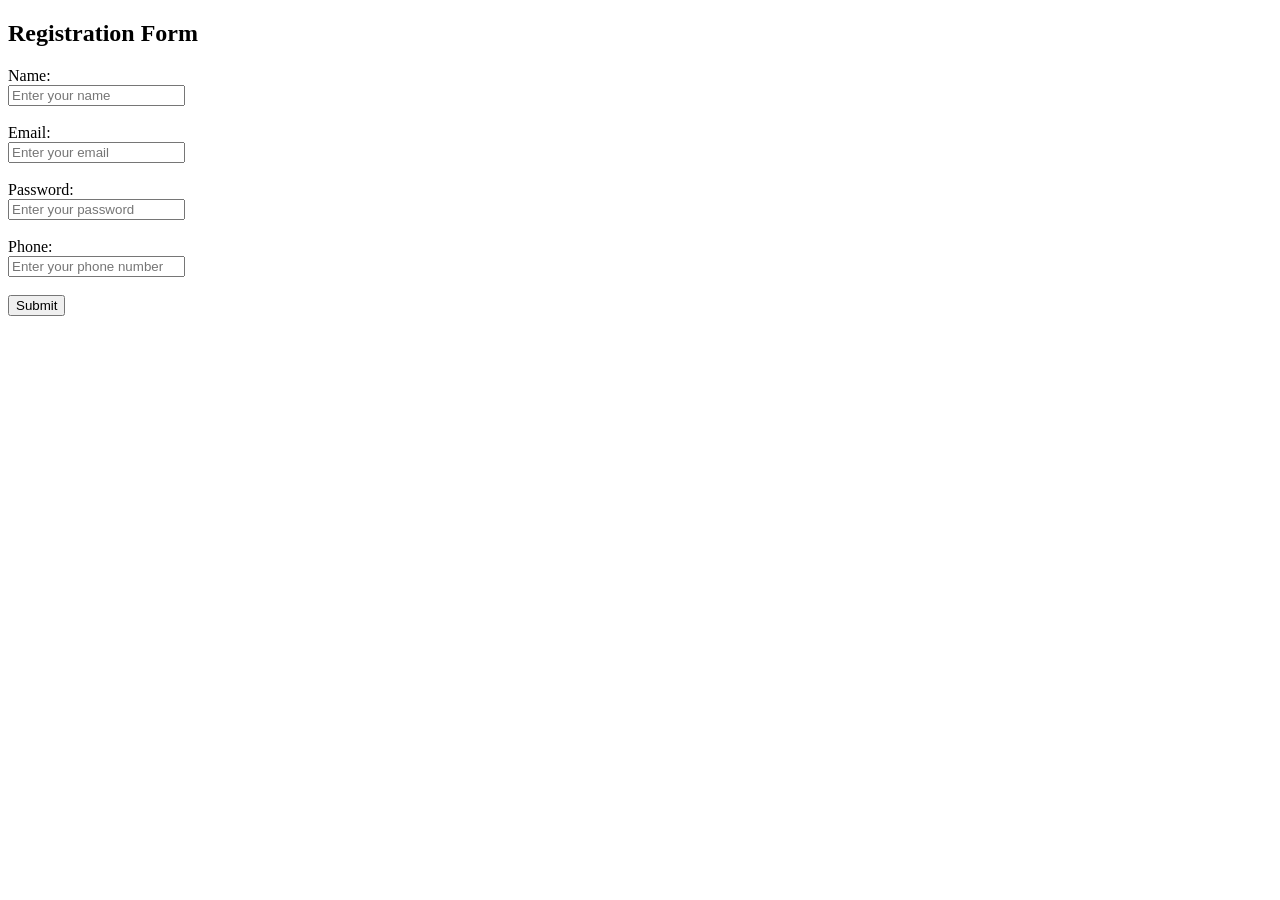
<file: javascript/program1/index.html>
<!DOCTYPE html>
<html>
<head>
    <title>Registration Form</title>
</head>
<body>
    <h2>Registration Form</h2>
    <form id="registrationForm">
        <label for="name">Name:</label><br>
        <input type="text" id="name" placeholder="Enter your name"><br><br>

        <label for="email">Email:</label><br>
        <input type="text" id="email" placeholder="Enter your email"><br><br>

        <label for="password">Password:</label><br>
        <input type="password" id="password" placeholder="Enter your password"><br><br>

        <label for="phone">Phone:</label><br>
        <input type="text" id="phone" placeholder="Enter your phone number"><br><br>

        <button type="button" onclick="validateForm()">Submit</button>
    </form>

    <script>
        function validateForm() {
            // Get form inputs
            const name = document.getElementById('name').value.trim();
            const email = document.getElementById('email').value.trim();
            const password = document.getElementById('password').value.trim();
            const phone = document.getElementById('phone').value.trim();

            // Validation flag
            let isValid = true;

            // Name validation (only alphabets allowed)
            const namePattern = /^[A-Za-z\s]+$/; // Allows letters and spaces only
            if (name === "") {
                alert("Name is required!");
                isValid = false;
            } else if (!namePattern.test(name)) {
                alert("Name must contain only alphabets!");
                isValid = false;
            }

            // Email validation
            const emailPattern = /^[a-zA-Z0-9._-]+@[a-zA-Z0-9.-]+\.[a-zA-Z]{2,}$/;
            if (!emailPattern.test(email)) {
                alert("Please enter a valid email address!");
                isValid = false;
            }

            // Password validation
            if (password.length < 6) {
                alert("Password must be at least 6 characters long!");
                isValid = false;
            }

            // Phone validation
            const phonePattern = /^[0-9]{10}$/;
            if (!phonePattern.test(phone)) {
                alert("Please enter a valid 10-digit phone number!");
                isValid = false;
            }

            // If everything is valid
            if (isValid) {
                alert("Form submitted successfully!");
            }
        }
    </script>
</body>
</html>
</file>
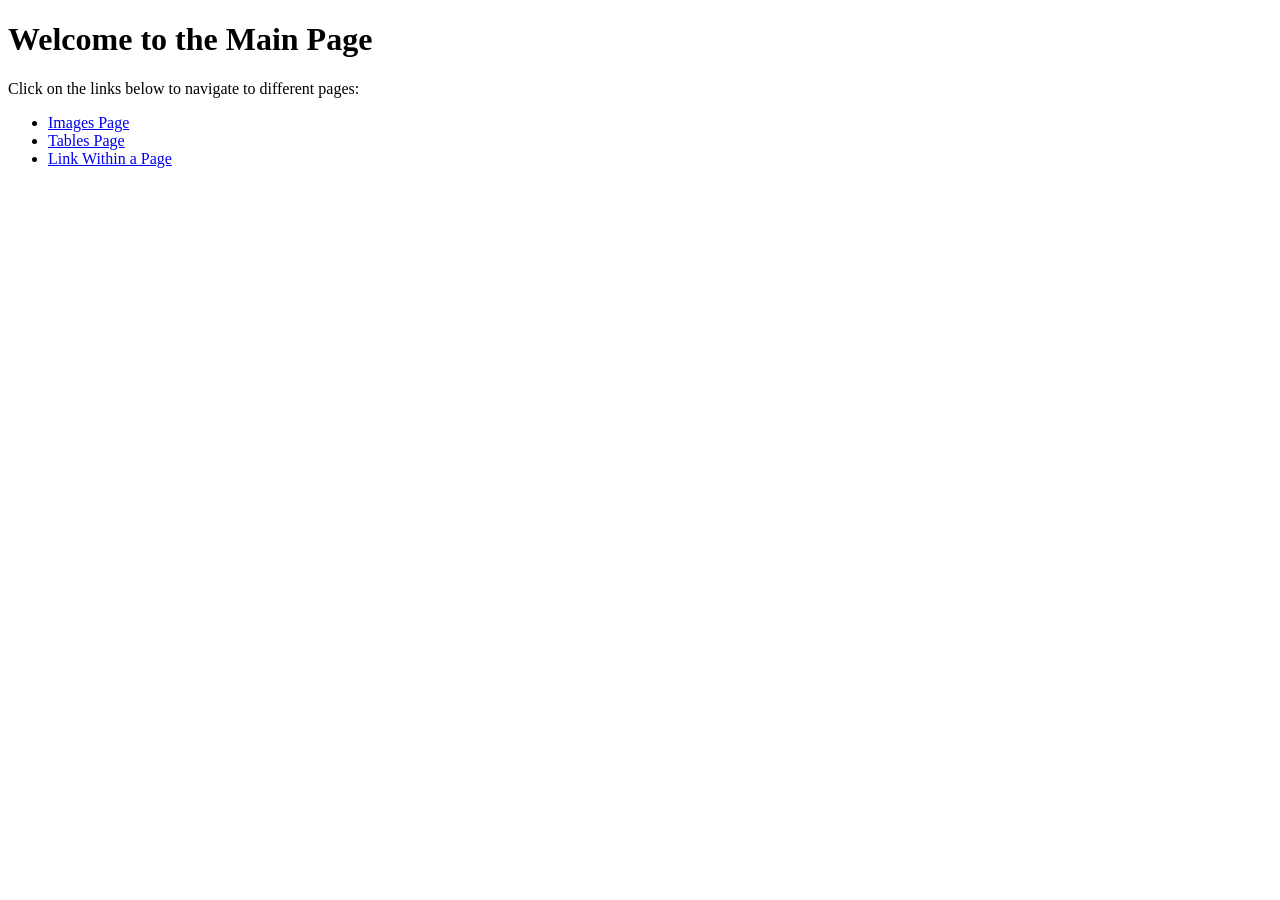
<file: 23MCAJ202_Web_Application_Development/html/imagetables/index.html>
<!DOCTYPE html>
<html>
<head>
    <title>Main Page</title>
</head>
<body>
    <h1>Welcome to the Main Page</h1>
    <p>Click on the links below to navigate to different pages:</p>
    <ul>
        <li><a href="images.html">Images Page</a></li>
        <li><a href="tables.html">Tables Page</a></li>
        <li><a href="page.html">Link Within a Page</a></li>
    </ul>
</body>
</html>
</file>
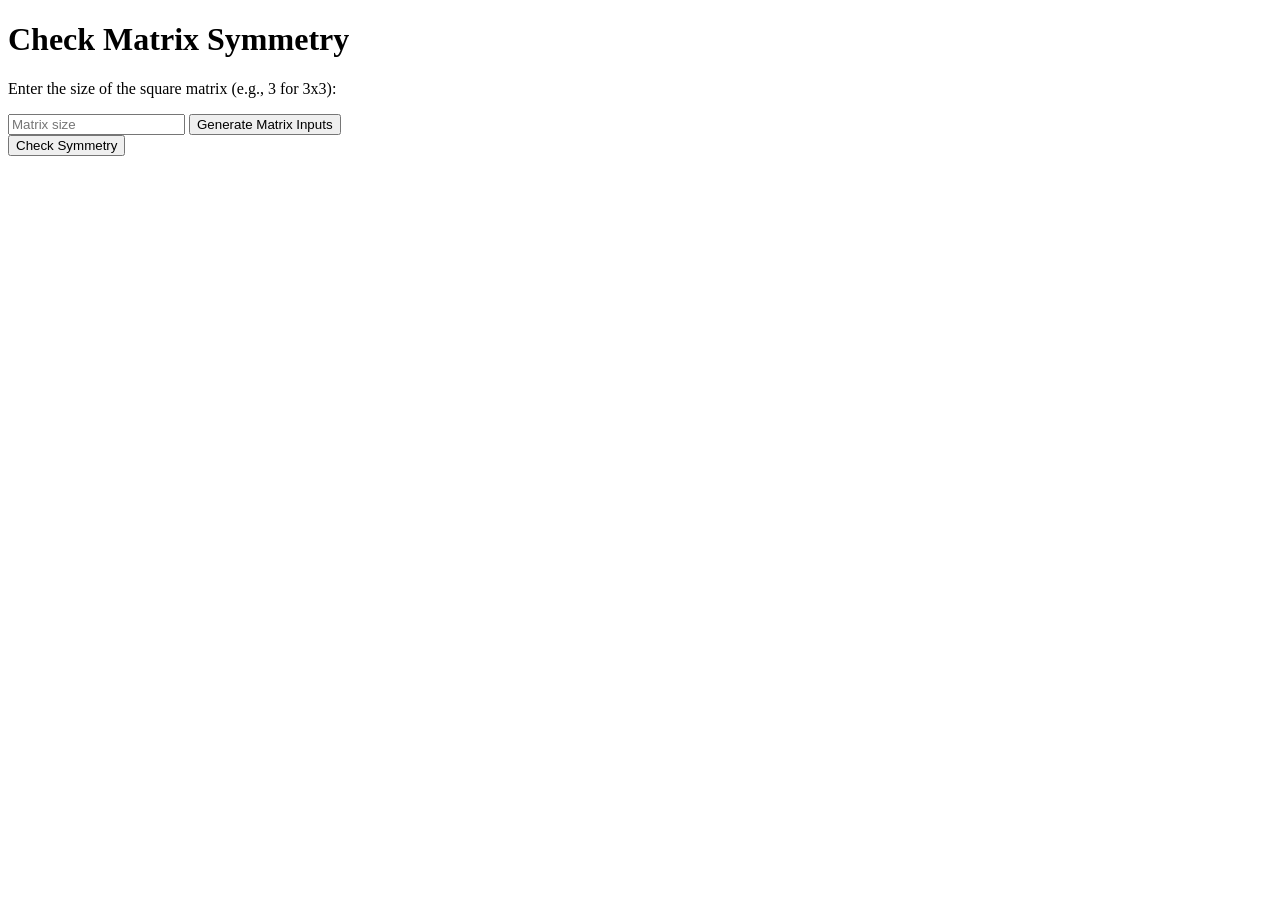
<file: javascript/program 4/matrix.html>
<!DOCTYPE html>
<html lang="en">
<head>
    <meta charset="UTF-8">
    <meta name="viewport" content="width=device-width, initial-scale=1.0">
    <title>Matrix Symmetry Check</title>
</head>
<body>
    <h1>Check Matrix Symmetry</h1>
    <p>Enter the size of the square matrix (e.g., 3 for 3x3):</p>
    <input type="number" id="matrixSize" min="1" placeholder="Matrix size">
    <button onclick="generateMatrixInputs()">Generate Matrix Inputs</button>
    <div id="matrixInputs"></div>
    <button onclick="checkSymmetry()">Check Symmetry</button>
    <p id="result"></p>

    <script>
        function generateMatrixInputs() {
            const size = parseInt(document.getElementById('matrixSize').value);
            const container = document.getElementById('matrixInputs');
            container.innerHTML = ''; // Clear previous inputs

            if (isNaN(size) || size < 1) {
                alert("Please enter a valid matrix size.");
                return;
            }

            // Create input fields for the matrix
            for (let i = 0; i < size; i++) {
                const row = document.createElement('div');
                for (let j = 0; j < size; j++) {
                    const input = document.createElement('input');
                    input.type = 'number';
                    input.placeholder = `(${i},${j})`;
                    input.style.margin = '5px';
                    input.dataset.row = i;
                    input.dataset.col = j;
                    row.appendChild(input);
                }
                container.appendChild(row);
            }
        }

        function checkSymmetry() {
            const size = parseInt(document.getElementById('matrixSize').value);
            const inputs = document.querySelectorAll('#matrixInputs input');

            const matrix = Array(size).fill(null).map(() => Array(size).fill(null));
            inputs.forEach(input => {
                const row = parseInt(input.dataset.row);
                const col = parseInt(input.dataset.col);
                matrix[row][col] = parseInt(input.value) || 0;
            });

            // Check if the matrix is symmetric
            let isSymmetric = true;
            for (let i = 0; i < size; i++) {
                for (let j = 0; j < size; j++) {
                    if (matrix[i][j] !== matrix[j][i]) {
                        isSymmetric = false;
                        break;
                    }
                }
            }

            // Display result
            const result = document.getElementById('result');
            if (isSymmetric) {
                result.textContent = "The matrix is symmetric.";
                result.style.color = "green";
            } else {
                result.textContent = "The matrix is not symmetric.";
                result.style.color = "red";
            }
        }
    </script>
</body>
</html>
</file>
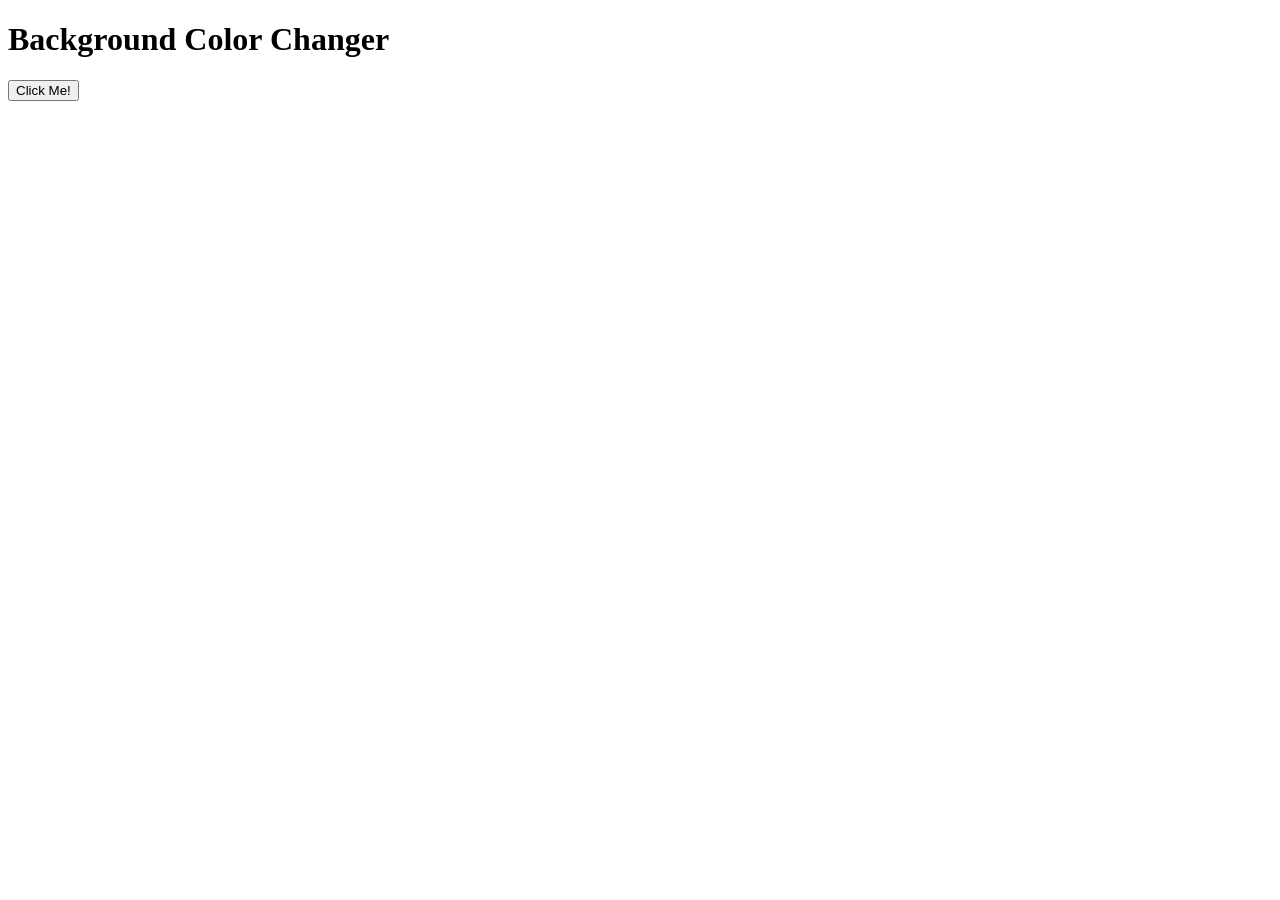
<file: javascript/program2/color_changer.html>
<!DOCTYPE html>
<html>
<head>
    <title>Background Color Changer</title>
</head>
<body>
    <h1>Background Color Changer</h1>
    <button id="colorButton">Click Me!</button>

    <script>
        // Function to generate a random color
        function getRandomColor() {
            const letters = '0123456789ABCDEF';
            let color = '#';
            for (let i = 0; i < 6; i++) {
                color += letters[Math.floor(Math.random() * 16)];
            }
            return color;
        }

        // Event handler for button click
        document.getElementById('colorButton').addEventListener('click', function () {
            document.body.style.backgroundColor = getRandomColor();
        });
    </script>
</body>
</html>
</file>
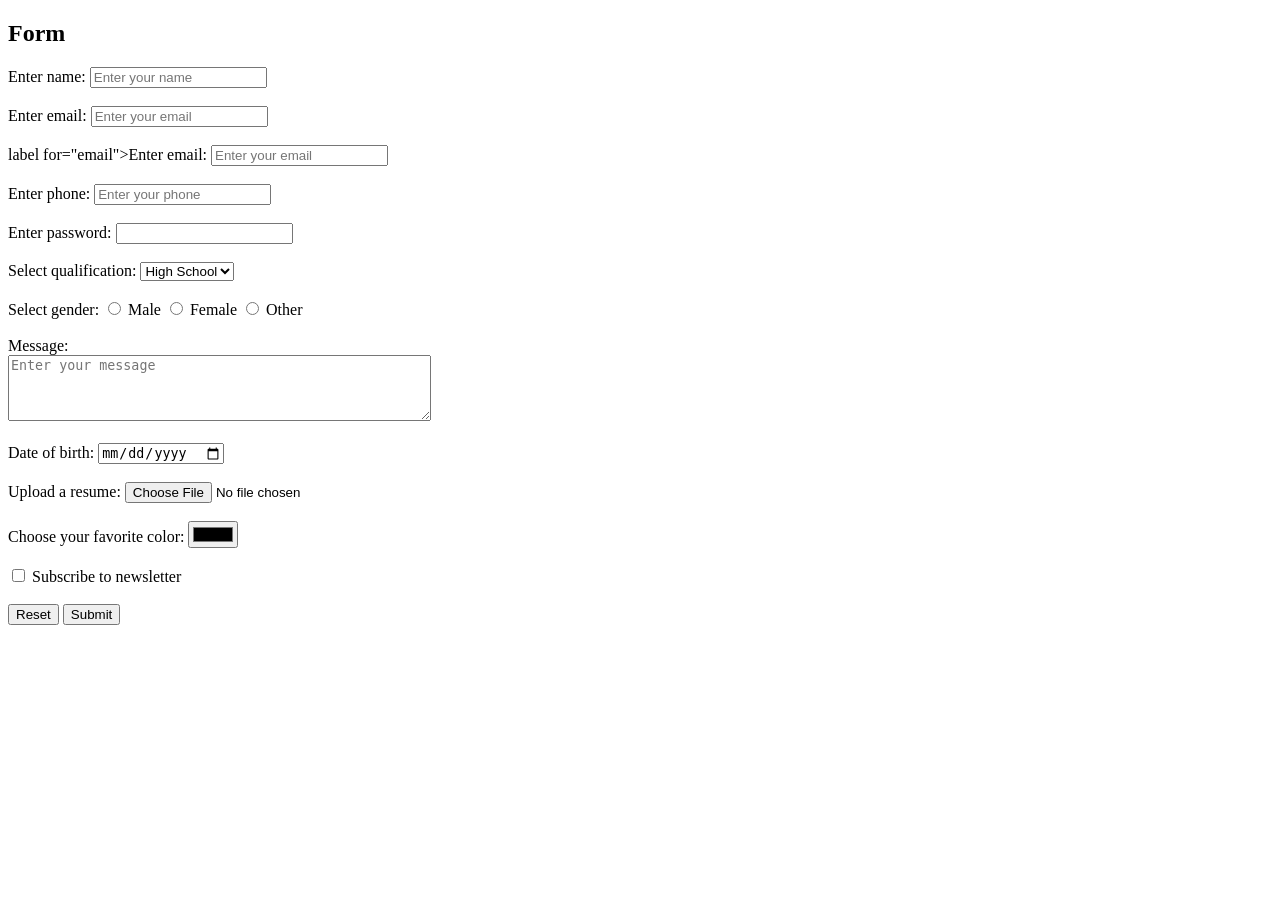
<file: 23MCAJ202_Web_Application_Development/html/form/details.html>
<!DOCTYPE html>
<html lang="en">
<head>
    <meta charset="UTF-8">
    <meta name="viewport" content="width=device-width, initial-scale=1.0">
    <title>Form</title>
</head>
<body>

    <h2>Form</h2>

    <form action="#" method="post">
        <label for="name">Enter name:</label>
        <input type="text" id="name" name="name" placeholder="Enter your name"><br><br>

        <label for="email">Enter email:</label>
        <input type="email" id="email" name="email" placeholder="Enter your email"><br><br>

        label for="email">Enter email:</label>
        <input type="email" id="email" name="email" placeholder="Enter your email"><br><br>

        <label for="phone">Enter phone:</label>
        <input type="tel" id="phone" name="phone" placeholder="Enter your phone"><br><br>

        <label for="password">Enter password:</label>
        <input type="password" id="password" name="password"><br><br>

        <label for="qualification">Select qualification:</label>
        <select id="qualification" name="qualification">
            <option value="highschool">High School</option>
            <option value="bachelor">Bachelor's</option>
            <option value="master">Master's</option>
            <option value="phd">PhD</option>
        </select><br><br>

        <label>Select gender:</label>
        <input type="radio" id="male" name="gender" value="male">
        <label for="male">Male</label>
        <input type="radio" id="female" name="gender" value="female">
        <label for="female">Female</label>
        <input type="radio" id="other" name="gender" value="other">
        <label for="other">Other</label><br><br>

        <label for="message">Message:</label><br>
        <textarea id="message" name="message" placeholder="Enter your message" rows="4" cols="50"></textarea><br><br>

        <label for="dob">Date of birth:</label>
        <input type="date" id="dob" name="dob"><br><br>

        <label for="resume">Upload a resume:</label>
        <input type="file" id="resume" name="resume"><br><br>

        <label for="color">Choose your favorite color:</label>
        <input type="color" id="color" name="color"><br><br>

        <input type="checkbox" id="newsletter" name="newsletter">
        <label for="newsletter">Subscribe to newsletter</label><br><br>

        <input type="reset" value="Reset">
        <input type="submit" value="Submit">
    </form>

</body>
</html>
</file>
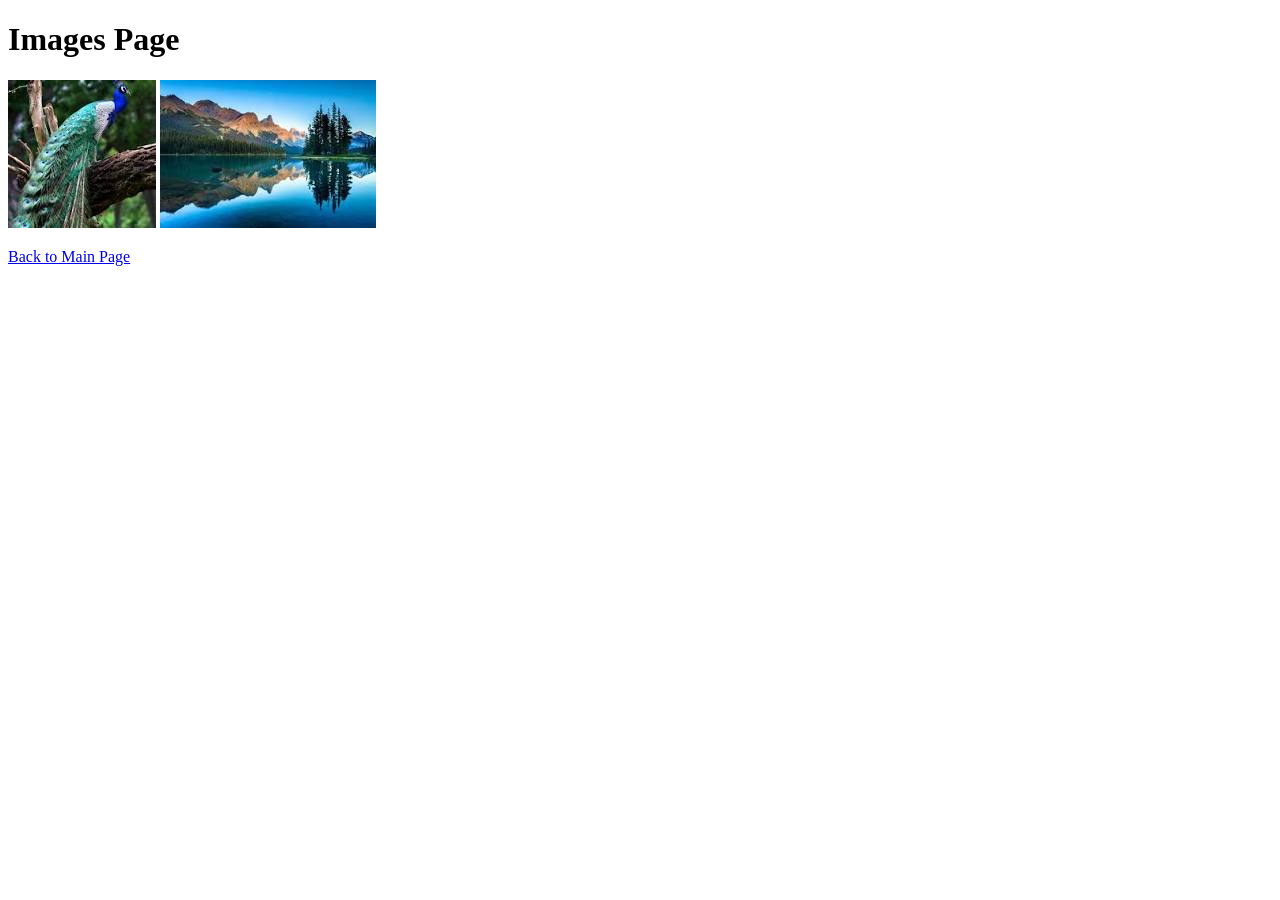
<file: 23MCAJ202_Web_Application_Development/html/imagetables/images.html>
<!DOCTYPE html>
<html>
<head>
    <title>Images Page</title>
</head>
<body>
    <h1>Images Page</h1>
    <img src="[data-uri]"
     alt="image of peacock">
     <img src=" [data-uri]" alt="nature image">
    <p><a href="index.html">Back to Main Page</a></p>
</body>
</html>
</file>
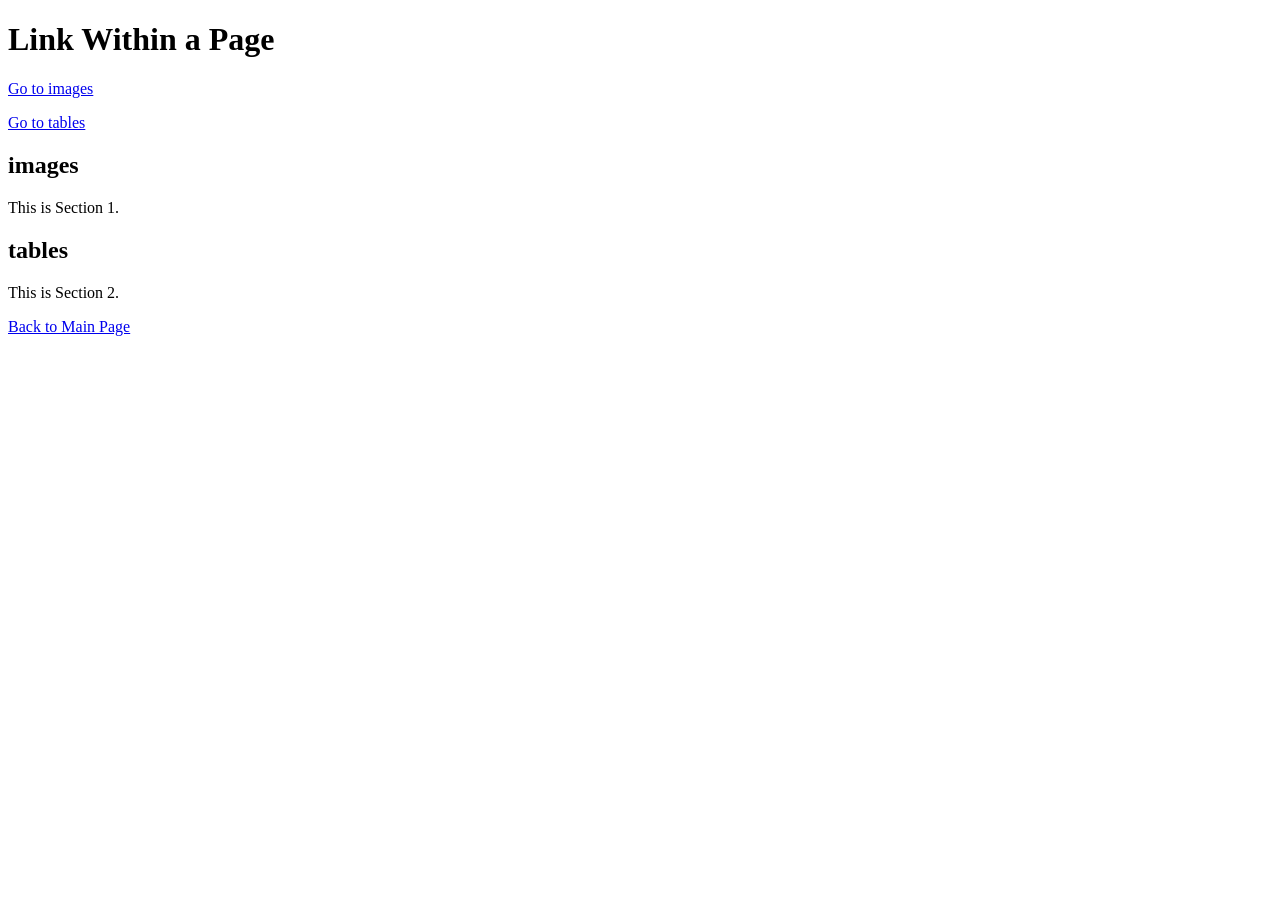
<file: 23MCAJ202_Web_Application_Development/html/imagetables/page.html>
<!DOCTYPE html>
<html>
<head>
    <title>Link Within a Page</title>
</head>
<body>
    <h1>Link Within a Page</h1>
    <p><a href="images.html">Go to images</a></p>
    <p><a href="tables.html">Go to tables</a></p>
    
    <h2 id="images">images</h2>
    <p>This is Section 1.</p>
    
    <h2 id="tables">tables</h2>
    <p>This is Section 2.</p>
    
    <p><a href="index.html">Back to Main Page</a></p>
</body>
</html>
</file>
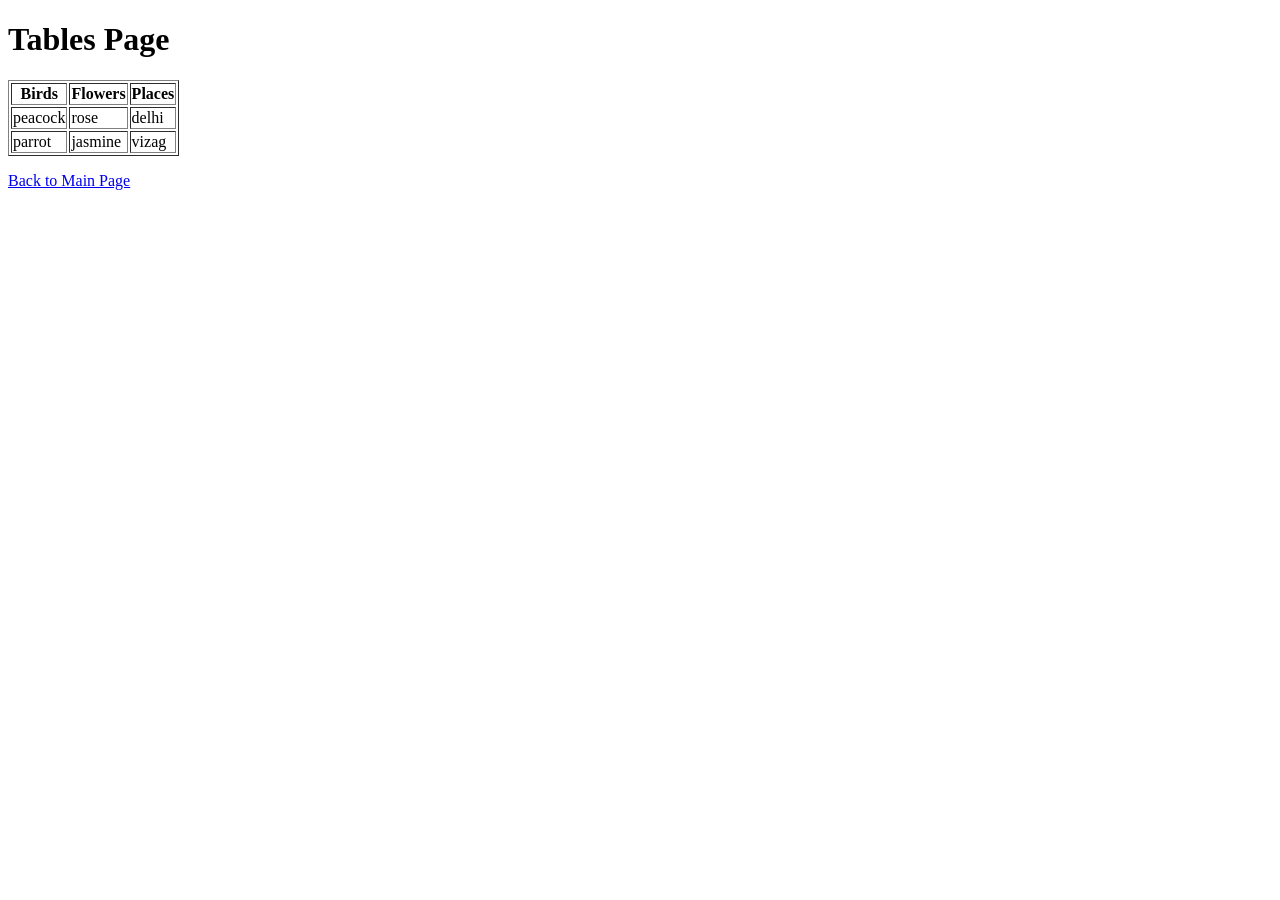
<file: 23MCAJ202_Web_Application_Development/html/imagetables/tables.html>
<!DOCTYPE html>
<html>
<head>
    <title>Tables Page</title>
</head>
<body>
    <h1>Tables Page</h1>
    <table border="1">
        <tr>
            <th>Birds</th>
            <th>Flowers</th>
            <th>Places</th>
        </tr>
        <tr>
            <td>peacock</td>
            <td>rose</td>
            <td>delhi</td>
        </tr>
        <tr>
            <td>parrot</td>
            <td>jasmine</td>
            <td>vizag</td>
        </tr>
    </table>
    <p><a href="index.html">Back to Main Page</a></p>
</body>
</html>
</file>
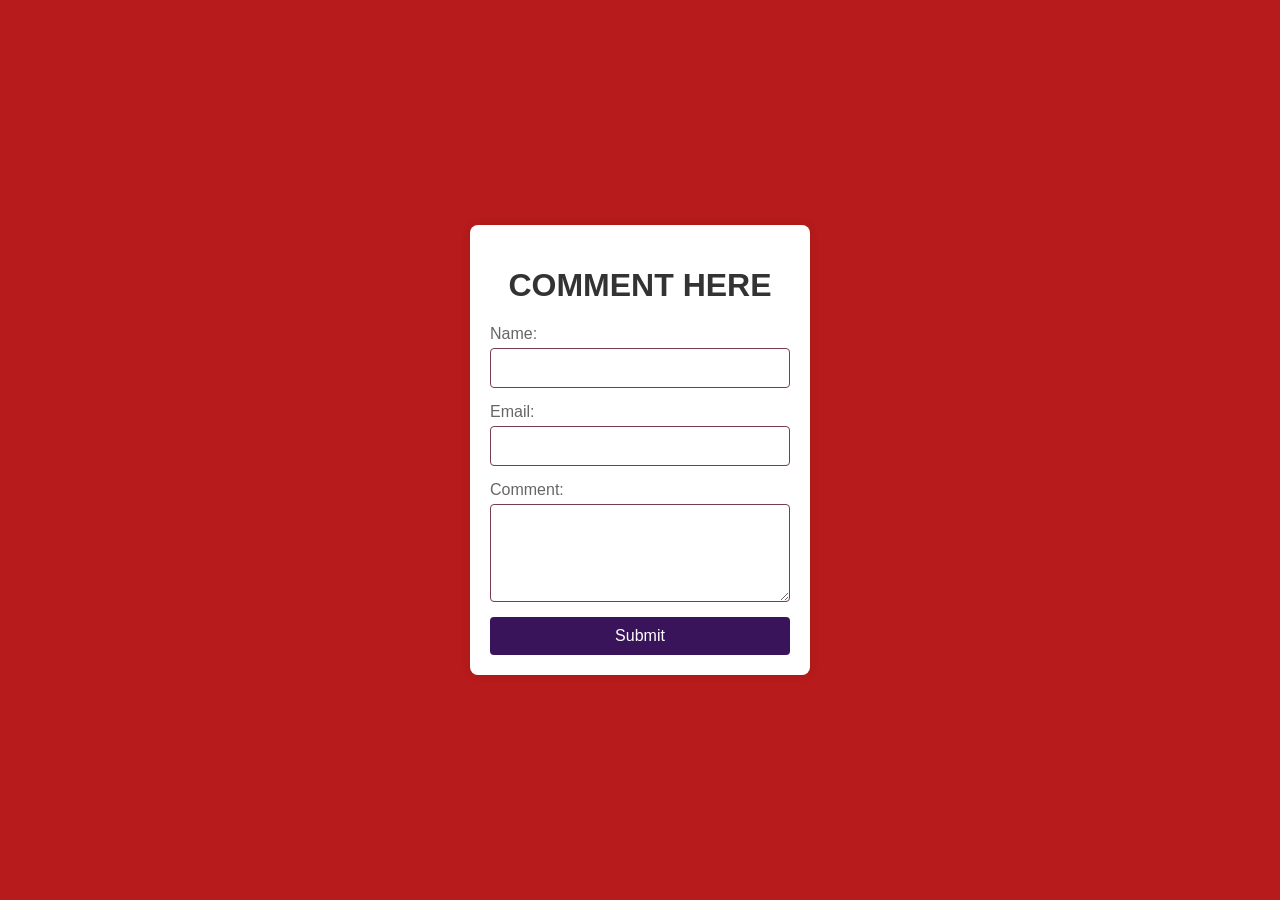
<file: 23MCAJ202_Web_Application_Development/css/registration form/companyblogwebsite/input.html>
<!DOCTYPE html>
<html lang="en">
<head>
    <meta charset="UTF-8">
    <meta name="viewport" content="width=device-width, initial-scale=1.0">
    <title>Comment Form</title>
    <link rel="stylesheet" href="style.css">
</head>
<body>
    <div class="container">
        <h1>COMMENT HERE</h1>
        <form id="commentForm" method="post">
            <label for="name">Name:</label>
            <input type="text" id="name" name="name" required>
            
            <label for="email">Email:</label>
            <input type="email" id="email" name="email" required>
            
            <label for="comment">Comment:</label>
            <textarea id="comment" name="comment" rows="4" required></textarea>
            
            <button type="submit">Submit</button>
        </form>
    </div>
</body>
</html>
</file>
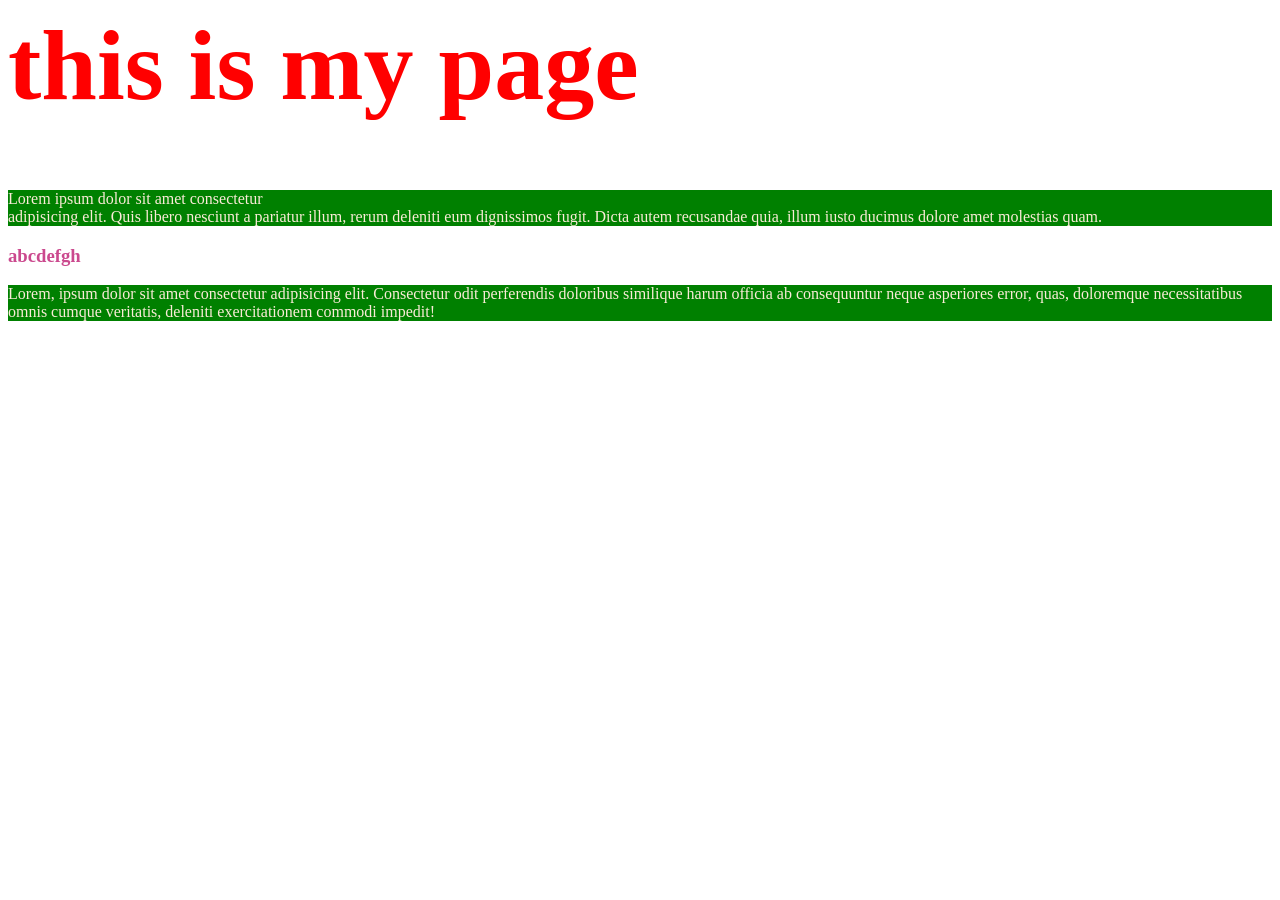
<file: 23MCAJ202_Web_Application_Development/css/registration form/diffstyles/Style.html>
<!DOCTYPE>
<lang="en">
<head>
    <meta charset="UTF-8">
    <meta name="viewport" content="width=device-width, initial-scale=1.0">
    <title>CSS</title>
    <style>
        p{
         background-color: green ; 
         color:antiquewhite 
        }
    </style>
    <link rel="stylesheet" href="./style.css">
</head>
<body>
<h1 style="color:red;font-size: 100px;">this is my page</h1>
<p>Lorem ipsum dolor sit amet consectetur<br> adipisicing elit. Quis libero nesciunt a pariatur illum, rerum deleniti eum dignissimos fugit. Dicta autem recusandae quia, illum iusto ducimus dolore amet molestias quam.</p>
<h3>abcdefgh</h3>
<p>Lorem, ipsum dolor sit amet consectetur adipisicing elit. Consectetur odit perferendis doloribus similique harum officia ab consequuntur neque asperiores error, quas, doloremque necessitatibus omnis cumque veritatis, deleniti exercitationem commodi impedit!</p>
<br><br>
<br>
</file>
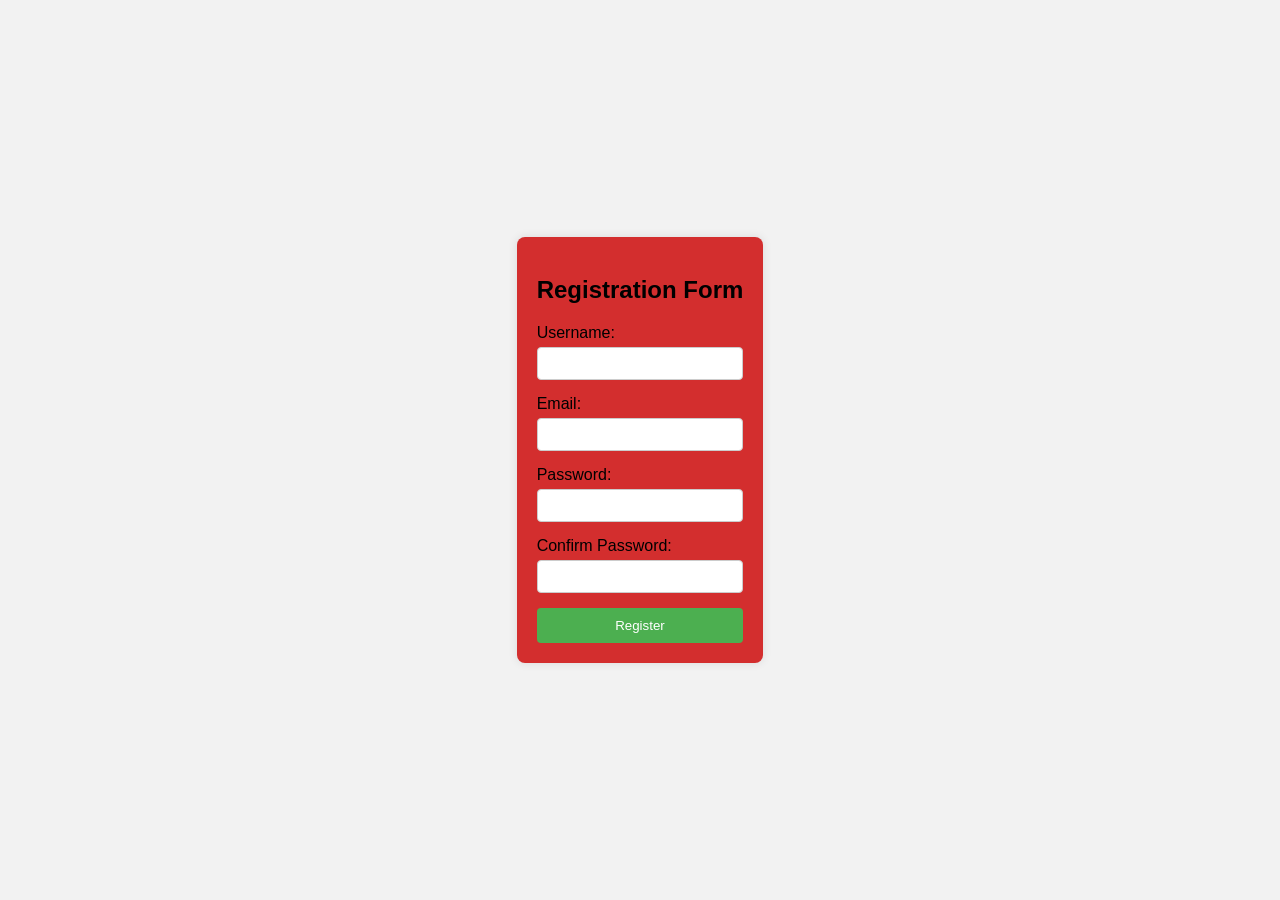
<file: 23MCAJ202_Web_Application_Development/css/registration form/REGform/frm.html>
<!DOCTYPE html>
<html lang="en">
<head>
    <meta charset="UTF-8">
    <meta name="viewport" content="width=device-width, initial-scale=1.0">
    <title>Registration Form</title>
    <link rel="stylesheet" href="styles.css">
</head>
<body>
    <div class="container">
        <h2>Registration Form</h2>
        <form action="/submit-form" method="POST">
            <label for="username">Username:</label>
            <input type="text" id="username" name="username" required>

            <label for="email">Email:</label>
            <input type="email" id="email" name="email" required>

            <label for="password">Password:</label>
            <input type="password" id="password" name="password" required>

            <label for="confirm-password">Confirm Password:</label>
            <input type="password" id="confirm-password" name="confirm-password" required>

            <button type="submit">Register</button>
        </form>
    </div>
</body>
</html>
</file>
<file: 23MCAJ202_Web_Application_Development/css/registration form/companyblogwebsite/style.css>
body {
    font-family: Arial, sans-serif;
    background-color: #b71b1b;
    display: flex;
    justify-content: center;
    align-items: center;
    height: 100vh;
    margin: 0;
}

.container {
    background-color: #ffffff;
    padding: 20px;
    border-radius: 8px;
    box-shadow: 0 0 10px rgba(0, 0, 0, 0.1);
    width: 300px;
}

h1 {
    text-align: center;
    color: #333;
}

form {
    display: flex;
    flex-direction: column;
}

label {
    margin-bottom: 5px;
    color: #666;
}

input, textarea {
    margin-bottom: 15px;
    padding: 10px;
    border: 1px solid #763d50;
    border-radius: 4px;
    font-size: 16px;
}

button {
    background-color: #39145a;
    color: white;
    padding: 10px;
    border: none;
    border-radius: 4px;
    cursor: pointer;
    font-size: 16px;
}

button:hover {
    background-color: #45a049;
}
</file>
<file: 23MCAJ202_Web_Application_Development/css/registration form/diffstyles/style.css>
h3{
    color: rgb(203, 73, 142);
}
</file>
<file: 23MCAJ202_Web_Application_Development/css/registration form/REGform/styles.css>
body {
    font-family: Arial, sans-serif;
    background-color: #f2f2f2;
    display: flex;
    justify-content: center;
    align-items: center;
    height: 100vh;
    margin: 0;
}

.container {
    background-color: rgb(211, 46, 46);
    padding: 20px;
    border-radius: 8px;
    box-shadow: 0 0 10px rgba(0, 0, 0, 0.1);
}

h2 {
    margin-bottom: 20px;
}

form {
    display: flex;
    flex-direction: column;
}

label {
    margin-bottom: 5px;
}

input {
    margin-bottom: 15px;
    padding: 8px;
    border: 1px solid #ccc;
    border-radius: 4px;
}

button {
    padding: 10px;
    background-color: #4CAF50;
    color: white;
    border: none;
    border-radius: 4px;
    cursor: pointer;
}

button:hover {
    background-color: #45a049;
}
</file>
